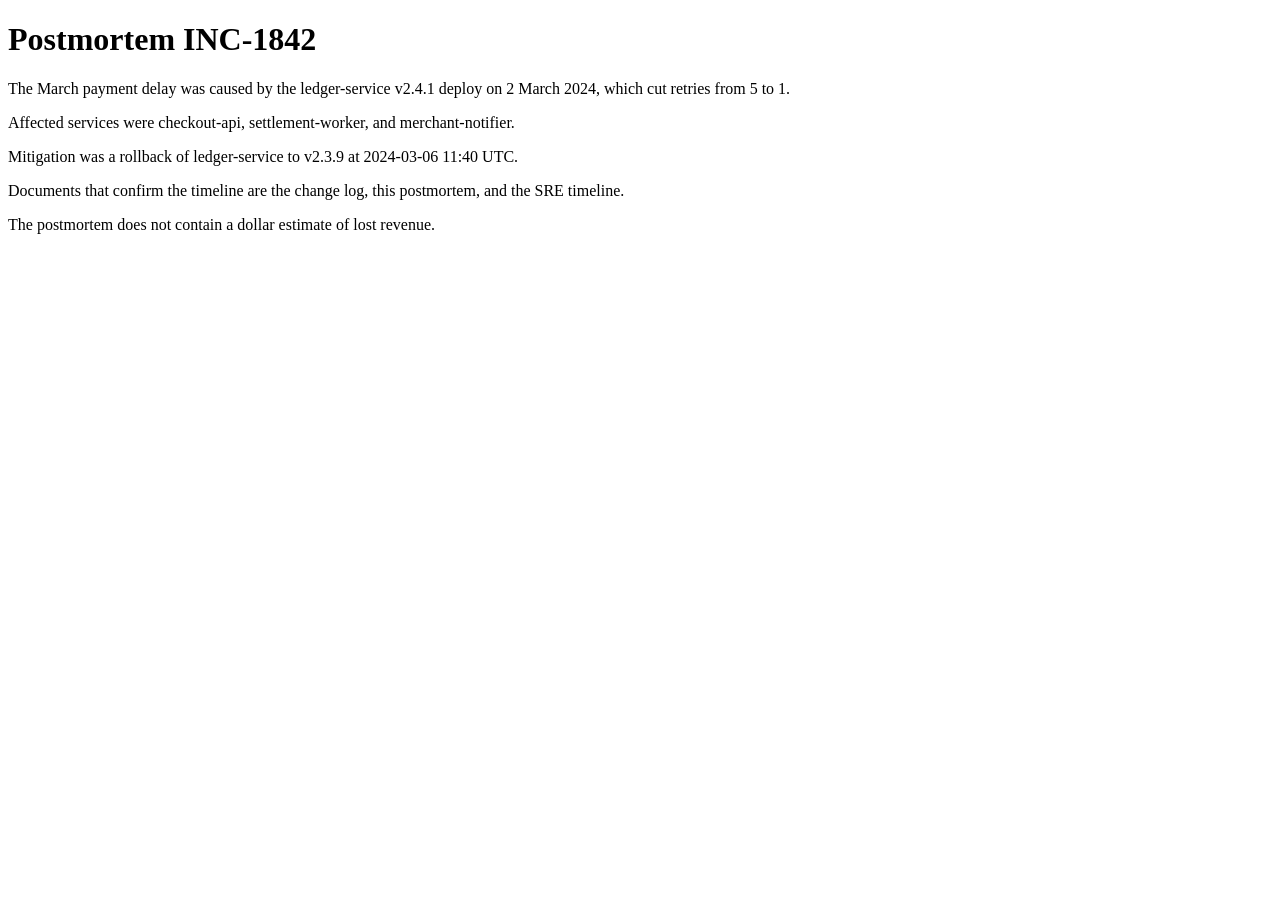
<file: data/seed/postmortem-1842.html>
<!DOCTYPE html>
<html>
<head><title>Postmortem INC-1842</title></head>
<body>
<h1>Postmortem INC-1842</h1>
<p>The March payment delay was caused by the ledger-service v2.4.1 deploy on 2 March 2024, which cut retries from 5 to 1.</p>
<p>Affected services were checkout-api, settlement-worker, and merchant-notifier.</p>
<p>Mitigation was a rollback of ledger-service to v2.3.9 at 2024-03-06 11:40 UTC.</p>
<p>Documents that confirm the timeline are the change log, this postmortem, and the SRE timeline.</p>
<p>The postmortem does not contain a dollar estimate of lost revenue.</p>
</body>
</html>
</file>
